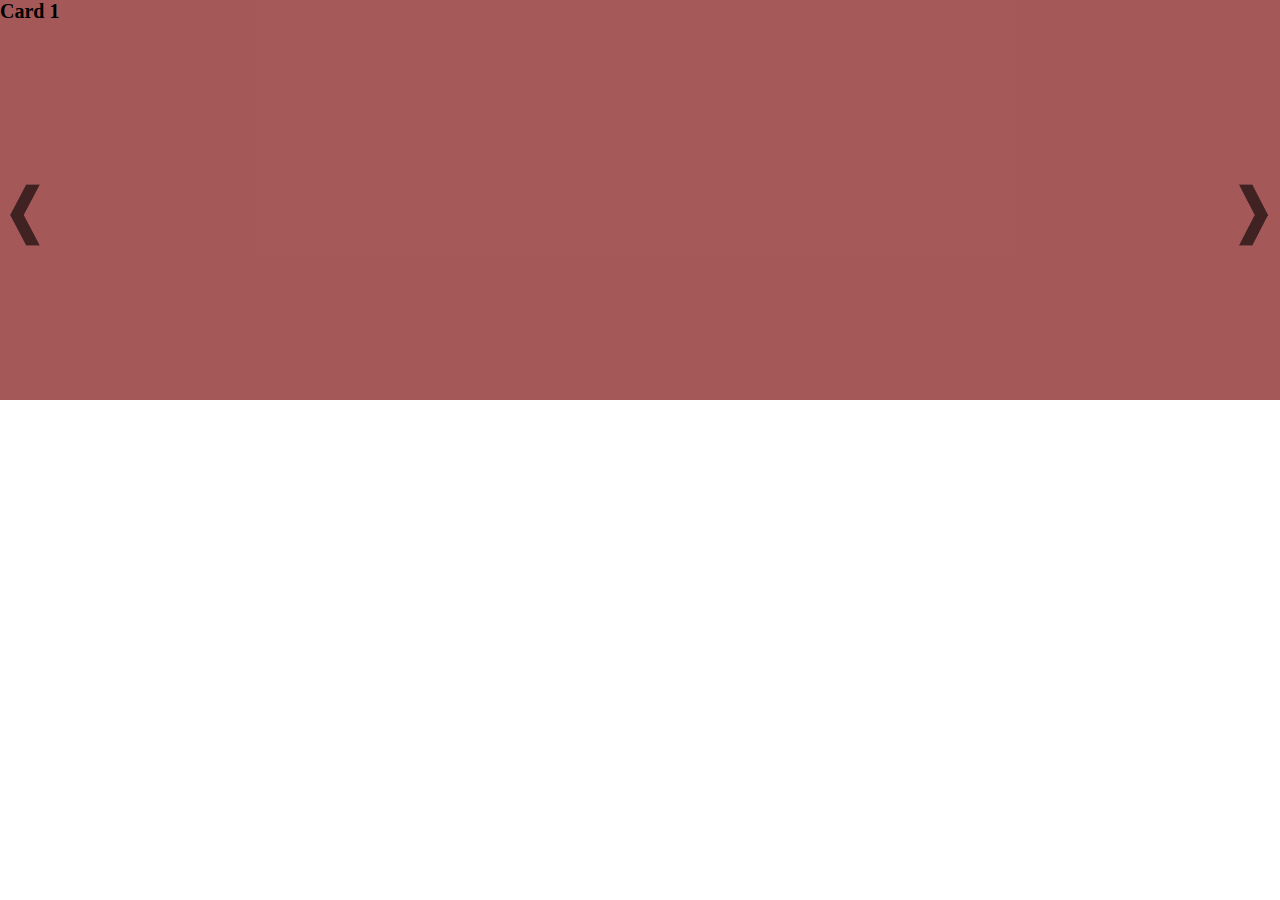
<file: carousel.html>
<!DOCTYPE html>
<html>

<head>
	<title>Home</title>
	<link rel="stylesheet" href="/css/carousel.css" />
	<script src="https://code.jquery.com/jquery-3.1.1.min.js" integrity="sha256-hVVnYaiADRTO2PzUGmuLJr8BLUSjGIZsDYGmIJLv2b8="
		crossorigin="anonymous"></script>
	<script src="/js/carousel.js"></script>
</head>

<body>
	<section>
		<div class="carousel">
			<div class="carousel_strip">
				<div class="carousel_card first">
					<h1>Card 1</h1>
				</div>
				<div class="carousel_card second">
					<h1>Card 2</h1>
				</div>
				<div class="carousel_card third">
					<h1>Card 3</h1>
				</div>
				<div class="carousel_card third">
					<h1>Card 4</h1>
				</div>
			</div>
			<a class="carousel_back" href="#" data-action="back"><img class="arrow" src="/css/img/chevron-left.png" height="70rem" ></a>
			<a class="carousel_next" href="#" data-action="next"><img class="arrow" src="/css/img/chevron-right.png" height="70rem" ></a>
			<!--<div class="dots">
				<a class="dot1" href="#">dot1</a>
				<a class="dot2" href="#">dot2</a>
				<a class="dot3" href="#">dot3</a>
				<a class="dot4" href="#">dot4</a>
			</div>-->
		</div>
	</section>
</body>

</html>
</file>
<file: css/carousel.css>
* {
	box-sizing: border-box;
	margin: 0;
	padding: 0;
}
html {
	font-size: 10px;
}
section {
	margin: auto;
	width: 100%;
}
h1 {
	font-size: 2rem;
}
a {
	font-size: 1rem;
}

/* Carousel */
.carousel {
	position: relative;
	height: 40rem;
	overflow: hidden;
	white-space: nowrap;
	font-size: 0;
}
.carousel_strip {
	position: relative;
	left: 0;
	height: 100%;
}
.carousel_card {
	display: inline-block;
	width: 100%;
	height: 100%;
}

.carousel_strip {
	transition: left .3s;
}
.carousel_strip.no-animate {
	transition: left 0s;
}
.carousel_card.is-end {
	position: absolute;
	left: 0;
}
.carousel_card.is-begining {
	position: absolute;
	left: -100%;
}

/* Carousel Buttons */
.carousel_back,
.carousel_next {
	display: block;
	width: 4rem;
	height: 4rem;
	/*background: red;*/
	/*border-radius: 2rem;*/
	position: absolute;
	top: 50%;
	transform: translateY(-50%);
	text-indent: 0rem;
}
.carousel_back {
	left: .5rem;
}
.carousel_next {
	right: .5rem;
} 

/*Current card dots*/
/*.dots{
	height: 3rem;
	width: 3rem;
	background: black;
	border: solid 5px black;
	position: absolute;
	bottom: 5rem;
	left: 15rem;
}
.dot1{
	margin: 1rem;
}*/

/* Style The Cards */
.carousel { background: rgba(0,0,0,.5); }
.carousel_card.first { background: rgba(255,0,0,.3); }
.carousel_card.second { background: rgba(0,255,0,.3); }
.carousel_card.third { background: rgba(0,0,255,.3); }
</file>
